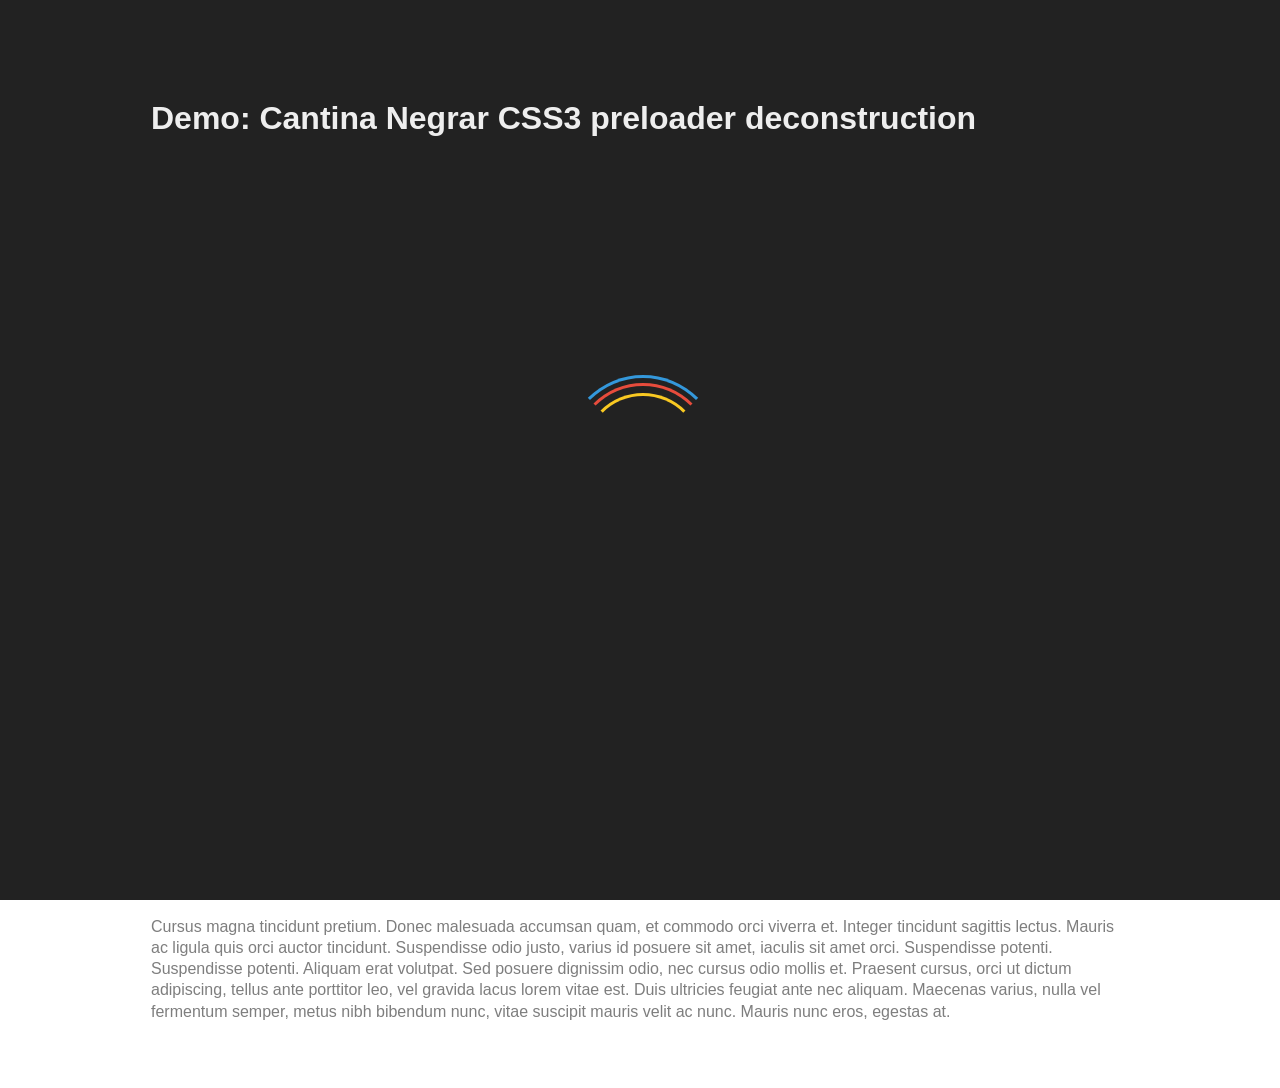
<file: Page Loader 2/index.html>
<!DOCTYPE html>
 <html class="no-js"> 
<head>
	<meta charset="utf-8">
	<meta http-equiv="X-UA-Compatible" content="IE=edge,chrome=1">
	<title>Demo: Cantina Negrar preloader deconstruction</title>
	<meta name="description" content="Learn how to recreate the preloader from Cantina Negrar. Tutorial for a passionate front-end web developers by Petr Tichy.">
	<meta name="viewport" content="width=device-width, initial-scale=1.0">


	<!-- Place favicon.ico and apple-touch-icon.png in the root directory -->

	<link rel="stylesheet" href="css/normalize.css">
	<link rel="stylesheet" href="css/main.css">
	<style type="text/css">
	.back-link a {
		color: #4ca340;
		text-decoration: none; 
		border-bottom: 1px #4ca340 solid;
	}
	.back-link a:hover,
	.back-link a:focus {
		color: #408536; 
		text-decoration: none;
		border-bottom: 1px #408536 solid;
	}
	h1 {
		height: 100%;
		/* The html and body elements cannot have any padding or margin. */
		margin: 0;
		font-size: 14px;
		font-family: 'Open Sans', sans-serif;
		font-size: 32px;
		margin-bottom: 3px;
	}
	.entry-header {
		text-align: left;
		margin: 0 auto 50px auto;
		width: 80%;
        max-width: 978px;
		position: relative;
		z-index: 10001;
	}
	#demo-content {
		padding-top: 100px;
	}
	</style>
</head>
<body class="demo">

	<!-- Demo content -->
	<div id="demo-content">

		<header class="entry-header">

			<!--YOU CAN ADD CONTENTS HERE-->

			<h1 class="entry-title">Demo: Cantina Negrar CSS3 preloader deconstruction</h1>
		</header>

		<div id="loader-wrapper">
			<div id="loader"></div>

			<div class="loader-section section-left"></div>
			<div class="loader-section section-right"></div>

		</div>

		<div id="content">
			<h2>This is our page title</h2>

			<p>Lorem ipsum dolor sit amet, consectetur adipiscing elit. Nullam in dui mauris. Vivamus hendrerit arcu sed erat molestie vehicula. Sed auctor neque eu tellus rhoncus ut eleifend nibh porttitor. Ut in nulla enim. Phasellus molestie magna non est bibendum non venenatis nisl tempor. Suspendisse dictum feugiat nisl ut dapibus. Mauris iaculis porttitor posuere. Praesent id metus massa, ut blandit odio. Proin quis tortor orci. Etiam at risus et justo dignissim congue. Donec congue lacinia dui, a porttitor lectus condimentum laoreet. Nunc eu ullamcorper orci. Quisque eget odio ac lectus vestibulum faucibus eget in metus. In pellentesque faucibus vestibulum. Nulla at nulla justo, eget luctus tortor. Nulla facilisi. Duis aliquet egestas purus in blandit. Curabitur vulputate, ligula lacinia scelerisque tempor, lacus lacus ornare ante, ac egestas est urna sit amet arcu. Class aptent taciti sociosqu ad litora torquent per conubia nostra, per inceptos himenaeos. Sed.</p>

			<p>Molestie augue sit amet leo consequat posuere. Vestibulum ante ipsum primis in faucibus orci luctus et ultrices posuere cubilia Curae; Proin vel ante a orci tempus eleifend ut et magna. Lorem ipsum dolor sit amet, consectetur adipiscing elit. Vivamus luctus urna sed urna ultricies ac tempor dui sagittis. In condimentum facilisis porta. Sed nec diam eu diam mattis viverra. Nulla.</p>

			<p>Fringilla, orci ac euismod semper, magna diam porttitor mauris, quis sollicitudin sapien justo in libero. Vestibulum mollis mauris enim. Morbi euismod magna ac lorem rutrum elementum. Donec viverra auctor lobortis. Pellentesque eu est a nulla placerat dignissim. Morbi a enim in magna semper bibendum. Etiam scelerisque, nunc ac egestas consequat, odio nibh euismod nulla, eget auctor orci nibh vel nisi. Aliquam erat volutpat. Mauris vel neque sit amet nunc gravida congue sed sit amet purus. Quisque lacus quam, egestas ac tincidunt a, lacinia vel velit. Aenean facilisis nulla vitae urna tincidunt congue sed ut dui. Morbi malesuada nulla nec purus convallis consequat. Vivamus id mollis quam. Morbi ac commodo nulla. In condimentum orci id nisl volutpat bibendum. Quisque commodo hendrerit lorem quis egestas. Maecenas quis tortor arcu. Vivamus rutrum nunc non neque consectetur quis placerat neque lobortis. Nam vestibulum, arcu sodales feugiat consectetur, nisl orci bibendum elit, eu euismod magna sapien ut nibh. Donec semper quam scelerisque tortor dictum gravida. In hac habitasse platea dictumst. Nam pulvinar, odio sed rhoncus suscipit, sem diam ultrices mauris, eu.</p>

			<p>Consequat purus metus eu velit. Proin metus odio, aliquam eget molestie nec, gravida ut sapien. Phasellus quis est sed turpis sollicitudin venenatis sed eu odio. Praesent eget neque eu eros interdum malesuada non vel leo. Sed fringilla porta ligula egestas tincidunt. Nullam risus magna, ornare vitae varius eget, scelerisque a libero. Morbi eu porttitor ipsum. Nullam lorem nisi, posuere quis volutpat eget, luctus nec massa. Pellentesque aliquam lacinia tellus sit amet bibendum. Ut posuere justo in enim pretium scelerisque. Etiam ornare vehicula euismod. Vestibulum at risus augue. Sed non semper dolor. Sed fringilla consequat velit a porta. Pellentesque sed lectus pharetra ipsum ultricies commodo non sit amet velit. Suspendisse volutpat lobortis ipsum, in scelerisque nisi iaculis a. Duis pulvinar lacinia commodo. Integer in lorem id nibh luctus aliquam. Sed elementum, est ac sagittis porttitor, neque metus ultricies ante, in accumsan massa nisl non metus. Vivamus sagittis quam a lacus dictum tempor. Nullam in semper ipsum. Cras a est id massa malesuada tincidunt. Etiam a urna tellus. Ut rutrum vehicula dui, eu.</p>

			<p>Cursus magna tincidunt pretium. Donec malesuada accumsan quam, et commodo orci viverra et. Integer tincidunt sagittis lectus. Mauris ac ligula quis orci auctor tincidunt. Suspendisse odio justo, varius id posuere sit amet, iaculis sit amet orci. Suspendisse potenti. Suspendisse potenti. Aliquam erat volutpat. Sed posuere dignissim odio, nec cursus odio mollis et. Praesent cursus, orci ut dictum adipiscing, tellus ante porttitor leo, vel gravida lacus lorem vitae est. Duis ultricies feugiat ante nec aliquam. Maecenas varius, nulla vel fermentum semper, metus nibh bibendum nunc, vitae suscipit mauris velit ac nunc. Mauris nunc eros, egestas at.</p>
		</div>

	</div>
	<!-- /Demo content -->

	<script src="//ajax.googleapis.com/ajax/libs/jquery/1.9.1/jquery.min.js"></script>
	<script>window.jQuery || document.write('<script src="js/vendor/jquery-1.9.1.min.js"><\/script>')</script>
	<script src="js/main.js"></script>
	<script src="js/vendor/modernizr-2.6.2.min.js"></script>


</body>
</html>
</file>
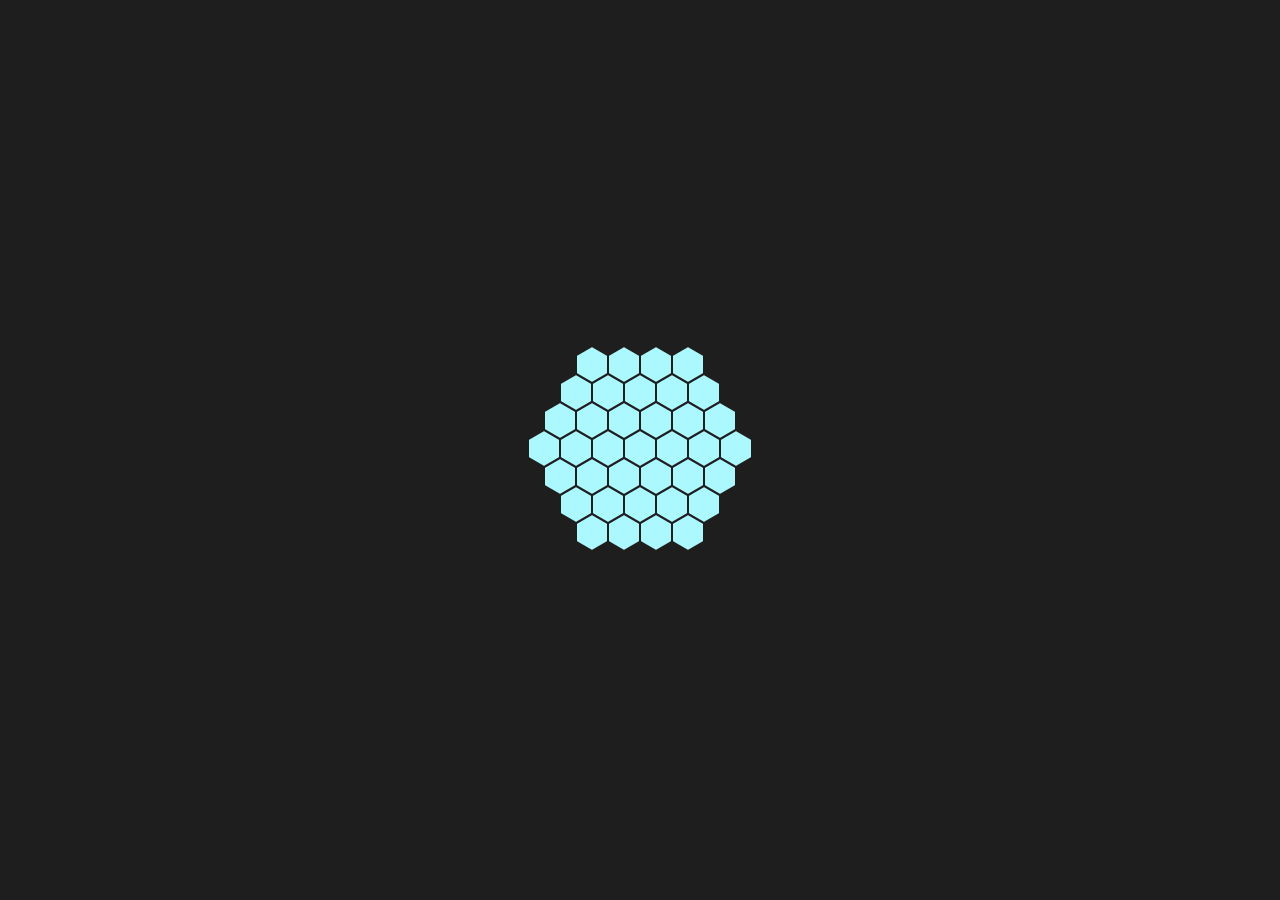
<file: Page Loader 8/index.html>
<!DOCTYPE html>
<html lang="en" dir="ltr">

<head>
  <meta charset="UTF-8">
  <title> Loading Animation </title>
  <link rel="stylesheet" href="style.css">
</head>

<body onload="myFunction()" style="margin:0;">

  <div id="socket">
    <div class="gel center-gel">
      <div class="hex-brick h1"></div>
      <div class="hex-brick h2"></div>
      <div class="hex-brick h3"></div>
    </div>
    <div class="gel c1 r1">
      <div class="hex-brick h1"></div>
      <div class="hex-brick h2"></div>
      <div class="hex-brick h3"></div>
    </div>
    <div class="gel c2 r1">
      <div class="hex-brick h1"></div>
      <div class="hex-brick h2"></div>
      <div class="hex-brick h3"></div>
    </div>
    <div class="gel c3 r1">
      <div class="hex-brick h1"></div>
      <div class="hex-brick h2"></div>
      <div class="hex-brick h3"></div>
    </div>
    <div class="gel c4 r1">
      <div class="hex-brick h1"></div>
      <div class="hex-brick h2"></div>
      <div class="hex-brick h3"></div>
    </div>
    <div class="gel c5 r1">
      <div class="hex-brick h1"></div>
      <div class="hex-brick h2"></div>
      <div class="hex-brick h3"></div>
    </div>
    <div class="gel c6 r1">
      <div class="hex-brick h1"></div>
      <div class="hex-brick h2"></div>
      <div class="hex-brick h3"></div>
    </div>

    <div class="gel c7 r2">
      <div class="hex-brick h1"></div>
      <div class="hex-brick h2"></div>
      <div class="hex-brick h3"></div>
    </div>

    <div class="gel c8 r2">
      <div class="hex-brick h1"></div>
      <div class="hex-brick h2"></div>
      <div class="hex-brick h3"></div>
    </div>
    <div class="gel c9 r2">
      <div class="hex-brick h1"></div>
      <div class="hex-brick h2"></div>
      <div class="hex-brick h3"></div>
    </div>
    <div class="gel c10 r2">
      <div class="hex-brick h1"></div>
      <div class="hex-brick h2"></div>
      <div class="hex-brick h3"></div>
    </div>
    <div class="gel c11 r2">
      <div class="hex-brick h1"></div>
      <div class="hex-brick h2"></div>
      <div class="hex-brick h3"></div>
    </div>
    <div class="gel c12 r2">
      <div class="hex-brick h1"></div>
      <div class="hex-brick h2"></div>
      <div class="hex-brick h3"></div>
    </div>
    <div class="gel c13 r2">
      <div class="hex-brick h1"></div>
      <div class="hex-brick h2"></div>
      <div class="hex-brick h3"></div>
    </div>
    <div class="gel c14 r2">
      <div class="hex-brick h1"></div>
      <div class="hex-brick h2"></div>
      <div class="hex-brick h3"></div>
    </div>
    <div class="gel c15 r2">
      <div class="hex-brick h1"></div>
      <div class="hex-brick h2"></div>
      <div class="hex-brick h3"></div>
    </div>
    <div class="gel c16 r2">
      <div class="hex-brick h1"></div>
      <div class="hex-brick h2"></div>
      <div class="hex-brick h3"></div>
    </div>
    <div class="gel c17 r2">
      <div class="hex-brick h1"></div>
      <div class="hex-brick h2"></div>
      <div class="hex-brick h3"></div>
    </div>
    <div class="gel c18 r2">
      <div class="hex-brick h1"></div>
      <div class="hex-brick h2"></div>
      <div class="hex-brick h3"></div>
    </div>
    <div class="gel c19 r3">
      <div class="hex-brick h1"></div>
      <div class="hex-brick h2"></div>
      <div class="hex-brick h3"></div>
    </div>
    <div class="gel c20 r3">
      <div class="hex-brick h1"></div>
      <div class="hex-brick h2"></div>
      <div class="hex-brick h3"></div>
    </div>
    <div class="gel c21 r3">
      <div class="hex-brick h1"></div>
      <div class="hex-brick h2"></div>
      <div class="hex-brick h3"></div>
    </div>
    <div class="gel c22 r3">
      <div class="hex-brick h1"></div>
      <div class="hex-brick h2"></div>
      <div class="hex-brick h3"></div>
    </div>
    <div class="gel c23 r3">
      <div class="hex-brick h1"></div>
      <div class="hex-brick h2"></div>
      <div class="hex-brick h3"></div>
    </div>
    <div class="gel c24 r3">
      <div class="hex-brick h1"></div>
      <div class="hex-brick h2"></div>
      <div class="hex-brick h3"></div>
    </div>
    <div class="gel c25 r3">
      <div class="hex-brick h1"></div>
      <div class="hex-brick h2"></div>
      <div class="hex-brick h3"></div>
    </div>
    <div class="gel c26 r3">
      <div class="hex-brick h1"></div>
      <div class="hex-brick h2"></div>
      <div class="hex-brick h3"></div>
    </div>
    <div class="gel c28 r3">
      <div class="hex-brick h1"></div>
      <div class="hex-brick h2"></div>
      <div class="hex-brick h3"></div>
    </div>
    <div class="gel c29 r3">
      <div class="hex-brick h1"></div>
      <div class="hex-brick h2"></div>
      <div class="hex-brick h3"></div>
    </div>
    <div class="gel c30 r3">
      <div class="hex-brick h1"></div>
      <div class="hex-brick h2"></div>
      <div class="hex-brick h3"></div>
    </div>
    <div class="gel c31 r3">
      <div class="hex-brick h1"></div>
      <div class="hex-brick h2"></div>
      <div class="hex-brick h3"></div>
    </div>
    <div class="gel c32 r3">
      <div class="hex-brick h1"></div>
      <div class="hex-brick h2"></div>
      <div class="hex-brick h3"></div>
    </div>
    <div class="gel c33 r3">
      <div class="hex-brick h1"></div>
      <div class="hex-brick h2"></div>
      <div class="hex-brick h3"></div>
    </div>
    <div class="gel c34 r3">
      <div class="hex-brick h1"></div>
      <div class="hex-brick h2"></div>
      <div class="hex-brick h3"></div>
    </div>
    <div class="gel c35 r3">
      <div class="hex-brick h1"></div>
      <div class="hex-brick h2"></div>
      <div class="hex-brick h3"></div>
    </div>
    <div class="gel c36 r3">
      <div class="hex-brick h1"></div>
      <div class="hex-brick h2"></div>
      <div class="hex-brick h3"></div>
    </div>
    <div class="gel c37 r3">
      <div class="hex-brick h1"></div>
      <div class="hex-brick h2"></div>
      <div class="hex-brick h3"></div>
    </div>

  </div>


  <div style="display:none;" id="myDiv">
    <h2>Tada!</h2>
    <p>Some text in my newly loaded page..</p>
  </div>



  <script src="scripts.js"></script>
</body>

</html>
</file>
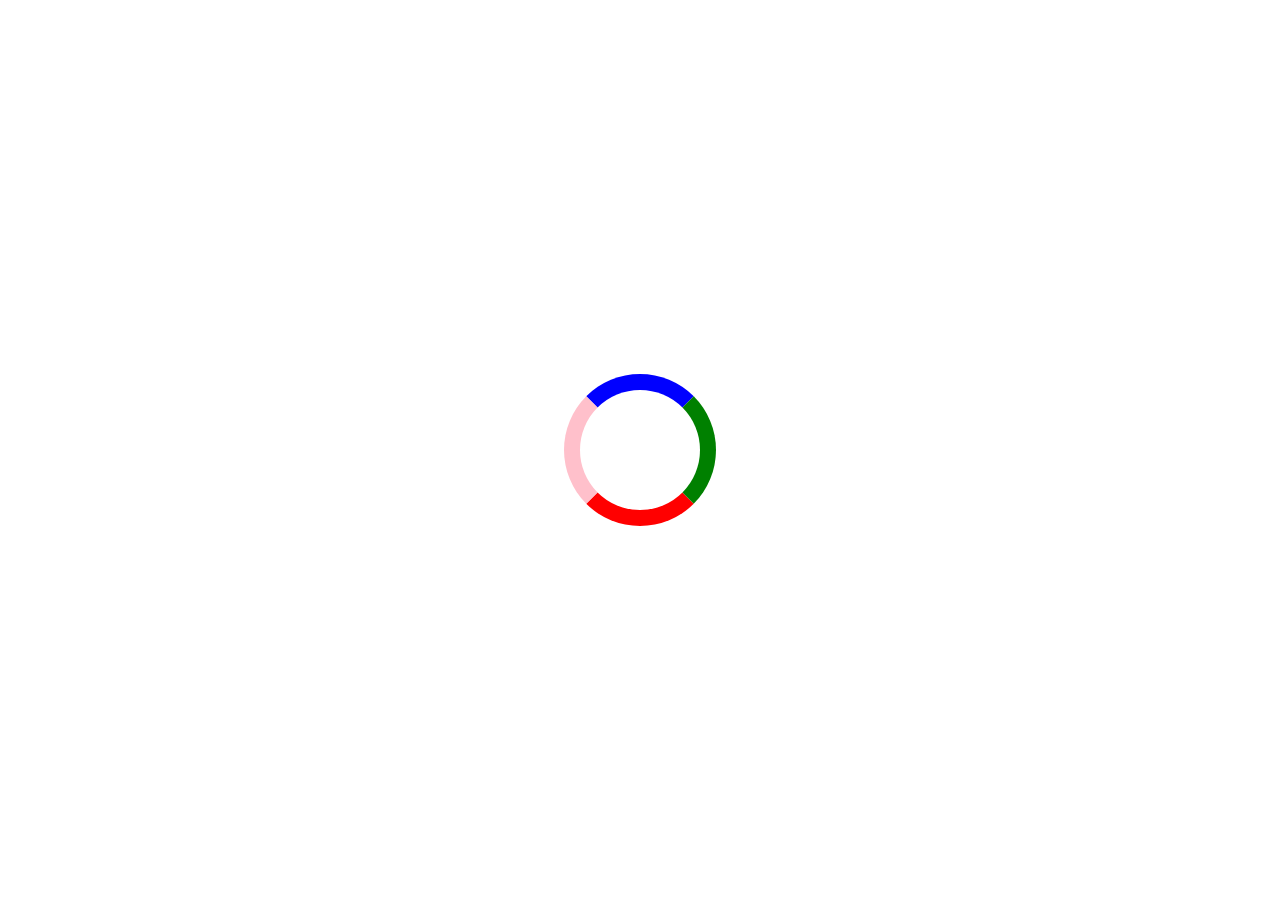
<file: Page Loader 1/Page Loader.html>
<!DOCTYPE html>
<html>
<head>
    <meta name="viewport" content="width=device-width, initial-scale=1">
    <title>Just Another HTML, CSS, & JS</title>
    <!-- This page will show a loader before page content -->
    <link rel="stylesheet" href="loader.css">
</head>
<body onload="myFunction()" style="margin:0;">

    <div id="loader"></div>

    <div style="display:none;" id="myDiv" class="animate-bottom">
        <h2>Tada!</h2>
        <p>Some text in my newly loaded page..</p>
    </div>

    <script src="loader.js"></script>

</body>
</html>
</file>
<file: Page Loader 2/css/main.css>
/* 
 _____   _           _         _                        _                  
|_   _| | |         | |       | |                      | |                 
  | |   | |__   __ _| |_ ___  | |_ ___  _ __ ___   __ _| |_ ___   ___  ___ 
  | |   | '_ \ / _` | __/ _ \ | __/ _ \| '_ ` _ \ / _` | __/ _ \ / _ \/ __|
 _| |_  | | | | (_| | ||  __/ | || (_) | | | | | | (_| | || (_) |  __/\__ \
 \___/  |_| |_|\__,_|\__\___|  \__\___/|_| |_| |_|\__,_|\__\___/ \___||___/

Oh nice, welcome to the stylesheet of dreams. 
It has it all. Classes, ID's, comments...the whole lot:)
Enjoy responsibly!
@ihatetomatoes

*/

/* ==========================================================================
   Chrome Frame prompt
   ========================================================================== */

.chromeframe {
    margin: 0.2em 0;
    background: #ccc;
    color: #000;
    padding: 0.2em 0;
}

/* ==========================================================================
   Author's custom styles
   ========================================================================== */
p {
    line-height: 1.33em;
    color: #7E7E7E;
}
h1 {
    color: #EEEEEE;
}

#loader-wrapper {
    position: fixed;
    top: 0;
    left: 0;
    width: 100%;
    height: 100%;
    z-index: 1000;
}
#loader {
    display: block;
    position: relative;
    left: 50%;
    top: 50%;
    width: 150px;
    height: 150px;
    margin: -75px 0 0 -75px;
    border-radius: 50%;
    border: 3px solid transparent;
    border-top-color: #3498db;

    -webkit-animation: spin 2s linear infinite; /* Chrome, Opera 15+, Safari 5+ */
    animation: spin 2s linear infinite; /* Chrome, Firefox 16+, IE 10+, Opera */

    z-index: 1001;
}

    #loader:before {
        content: "";
        position: absolute;
        top: 5px;
        left: 5px;
        right: 5px;
        bottom: 5px;
        border-radius: 50%;
        border: 3px solid transparent;
        border-top-color: #e74c3c;

        -webkit-animation: spin 3s linear infinite; /* Chrome, Opera 15+, Safari 5+ */
        animation: spin 3s linear infinite; /* Chrome, Firefox 16+, IE 10+, Opera */
    }

    #loader:after {
        content: "";
        position: absolute;
        top: 15px;
        left: 15px;
        right: 15px;
        bottom: 15px;
        border-radius: 50%;
        border: 3px solid transparent;
        border-top-color: #f9c922;

        -webkit-animation: spin 1.5s linear infinite; /* Chrome, Opera 15+, Safari 5+ */
          animation: spin 1.5s linear infinite; /* Chrome, Firefox 16+, IE 10+, Opera */
    }

    @-webkit-keyframes spin {
        0%   { 
            -webkit-transform: rotate(0deg);  /* Chrome, Opera 15+, Safari 3.1+ */
            -ms-transform: rotate(0deg);  /* IE 9 */
            transform: rotate(0deg);  /* Firefox 16+, IE 10+, Opera */
        }
        100% {
            -webkit-transform: rotate(360deg);  /* Chrome, Opera 15+, Safari 3.1+ */
            -ms-transform: rotate(360deg);  /* IE 9 */
            transform: rotate(360deg);  /* Firefox 16+, IE 10+, Opera */
        }
    }
    @keyframes spin {
        0%   { 
            -webkit-transform: rotate(0deg);  /* Chrome, Opera 15+, Safari 3.1+ */
            -ms-transform: rotate(0deg);  /* IE 9 */
            transform: rotate(0deg);  /* Firefox 16+, IE 10+, Opera */
        }
        100% {
            -webkit-transform: rotate(360deg);  /* Chrome, Opera 15+, Safari 3.1+ */
            -ms-transform: rotate(360deg);  /* IE 9 */
            transform: rotate(360deg);  /* Firefox 16+, IE 10+, Opera */
        }
    }

    #loader-wrapper .loader-section {
        position: fixed;
        top: 0;
        width: 51%;
        height: 100%;
        background: #222222;
        z-index: 1000;
        -webkit-transform: translateX(0);  /* Chrome, Opera 15+, Safari 3.1+ */
        -ms-transform: translateX(0);  /* IE 9 */
        transform: translateX(0);  /* Firefox 16+, IE 10+, Opera */
    }

    #loader-wrapper .loader-section.section-left {
        left: 0;
    }

    #loader-wrapper .loader-section.section-right {
        right: 0;
    }

    /* Loaded */
    .loaded #loader-wrapper .loader-section.section-left {
        -webkit-transform: translateX(-100%);  /* Chrome, Opera 15+, Safari 3.1+ */
            -ms-transform: translateX(-100%);  /* IE 9 */
                transform: translateX(-100%);  /* Firefox 16+, IE 10+, Opera */

        -webkit-transition: all 0.7s 0.3s cubic-bezier(0.645, 0.045, 0.355, 1.000);  
                transition: all 0.7s 0.3s cubic-bezier(0.645, 0.045, 0.355, 1.000);
    }

    .loaded #loader-wrapper .loader-section.section-right {
        -webkit-transform: translateX(100%);  /* Chrome, Opera 15+, Safari 3.1+ */
            -ms-transform: translateX(100%);  /* IE 9 */
                transform: translateX(100%);  /* Firefox 16+, IE 10+, Opera */

-webkit-transition: all 0.7s 0.3s cubic-bezier(0.645, 0.045, 0.355, 1.000);  
        transition: all 0.7s 0.3s cubic-bezier(0.645, 0.045, 0.355, 1.000);
    }
    
    .loaded #loader {
        opacity: 0;
        -webkit-transition: all 0.3s ease-out;  
                transition: all 0.3s ease-out;
    }
    .loaded #loader-wrapper {
        visibility: hidden;

        -webkit-transform: translateY(-100%);  /* Chrome, Opera 15+, Safari 3.1+ */
            -ms-transform: translateY(-100%);  /* IE 9 */
                transform: translateY(-100%);  /* Firefox 16+, IE 10+, Opera */

        -webkit-transition: all 0.3s 1s ease-out;  
                transition: all 0.3s 1s ease-out;
    }
    
    /* JavaScript Turned Off */
    .no-js #loader-wrapper {
        display: none;
    }
    .no-js h1 {
        color: #222222;
    }

    #content {
        margin: 0 auto;
        padding-bottom: 50px;
        width: 80%;
        max-width: 978px;
    }  






/* ==========================================================================
   Helper classes
   ========================================================================== */

/*
 * Image replacement
 */

.ir {
    background-color: transparent;
    border: 0;
    overflow: hidden;
    /* IE 6/7 fallback */
    *text-indent: -9999px;
}

.ir:before {
    content: "";
    display: block;
    width: 0;
    height: 150%;
}

/*
 * Hide from both screenreaders and browsers: h5bp.com/u
 */

.hidden {
    display: none !important;
    visibility: hidden;
}

/*
 * Hide only visually, but have it available for screenreaders: h5bp.com/v
 */

.visuallyhidden {
    border: 0;
    clip: rect(0 0 0 0);
    height: 1px;
    margin: -1px;
    overflow: hidden;
    padding: 0;
    position: absolute;
    width: 1px;
}

/*
 * Extends the .visuallyhidden class to allow the element to be focusable
 * when navigated to via the keyboard: h5bp.com/p
 */

.visuallyhidden.focusable:active,
.visuallyhidden.focusable:focus {
    clip: auto;
    height: auto;
    margin: 0;
    overflow: visible;
    position: static;
    width: auto;
}

/*
 * Hide visually and from screenreaders, but maintain layout
 */

.invisible {
    visibility: hidden;
}

/*
 * Clearfix: contain floats
 *
 * For modern browsers
 * 1. The space content is one way to avoid an Opera bug when the
 *    `contenteditable` attribute is included anywhere else in the document.
 *    Otherwise it causes space to appear at the top and bottom of elements
 *    that receive the `clearfix` class.
 * 2. The use of `table` rather than `block` is only necessary if using
 *    `:before` to contain the top-margins of child elements.
 */

.clearfix:before,
.clearfix:after {
    content: " "; /* 1 */
    display: table; /* 2 */
}

.clearfix:after {
    clear: both;
}

/*
 * For IE 6/7 only
 * Include this rule to trigger hasLayout and contain floats.
 */

.clearfix {
    *zoom: 1;
}

/* ==========================================================================
   EXAMPLE Media Queries for Responsive Design.
   These examples override the primary ('mobile first') styles.
   Modify as content requires.
   ========================================================================== */

@media only screen and (min-width: 35em) {
    /* Style adjustments for viewports that meet the condition */
}

@media print,
       (-o-min-device-pixel-ratio: 5/4),
       (-webkit-min-device-pixel-ratio: 1.25),
       (min-resolution: 120dpi) {
    /* Style adjustments for high resolution devices */
}

/* ==========================================================================
   Print styles.
   Inlined to avoid required HTTP connection: h5bp.com/r
   ========================================================================== */

@media print {
    * {
        background: transparent !important;
        color: #000 !important; /* Black prints faster: h5bp.com/s */
        box-shadow: none !important;
        text-shadow: none !important;
    }

    a,
    a:visited {
        text-decoration: underline;
    }

    a[href]:after {
        content: " (" attr(href) ")";
    }

    abbr[title]:after {
        content: " (" attr(title) ")";
    }

    /*
     * Don't show links for images, or javascript/internal links
     */

    .ir a:after,
    a[href^="javascript:"]:after,
    a[href^="#"]:after {
        content: "";
    }

    pre,
    blockquote {
        border: 1px solid #999;
        page-break-inside: avoid;
    }

    thead {
        display: table-header-group; /* h5bp.com/t */
    }

    tr,
    img {
        page-break-inside: avoid;
    }

    img {
        max-width: 100% !important;
    }

    @page {
        margin: 0.5cm;
    }

    p,
    h2,
    h3 {
        orphans: 3;
        widows: 3;
    }

    h2,
    h3 {
        page-break-after: avoid;
    }
}

/* 
	Ok so you have made it this far, that means you are very keen to on my code. 
	Anyway I don't really mind it. This is a great way to learn so you actually doing the right thing:)
	Follow me @ihatetomatoes
*/
</file>
<file: Page Loader 8/style.css>
body {
  background: #1e1e1e;
  color: #ABF8FF;
}

#socket {
  width: 200px;
  height: 200px;
  position: absolute;
  left: 50%;
  margin-left: -100px;
  top: 50%;
  margin-top: -100px;
}

.hex-brick {
  background: #ABF8FF;
  width: 30px;
  height: 17px;
  position: absolute;
  top: 5px;
  animation-name: fade;
  animation-duration: 2s;
  animation-iteration-count: infinite;
  -webkit-animation-name: fade;
  -webkit-animation-duration: 2s;
  -webkit-animation-iteration-count: infinite;
}

.h2 {
  transform: rotate(60deg);
  -webkit-transform: rotate(60deg);
}

.h3 {
  transform: rotate(-60deg);
  -webkit-transform: rotate(-60deg);
}

.gel {
  height: 30px;
  width: 30px;
  transition: all .3s;
  -webkit-transition: all .3s;
  position: absolute;
  top: 50%;
  left: 50%;
}

.center-gel {
  margin-left: -15px;
  margin-top: -15px;

  animation-name: pulse;
  animation-duration: 2s;
  animation-iteration-count: infinite;
  -webkit-animation-name: pulse;
  -webkit-animation-duration: 2s;
  -webkit-animation-iteration-count: infinite;
}

.c1 {
  margin-left: -47px;
  margin-top: -15px;
}

.c2 {
  margin-left: -31px;
  margin-top: -43px;
}

.c3 {
  margin-left: 1px;
  margin-top: -43px;
}

.c4 {
  margin-left: 17px;
  margin-top: -15px;
}

.c5 {
  margin-left: -31px;
  margin-top: 13px;
}

.c6 {
  margin-left: 1px;
  margin-top: 13px;
}

.c7 {
  margin-left: -63px;
  margin-top: -43px;
}

.c8 {
  margin-left: 33px;
  margin-top: -43px;
}

.c9 {
  margin-left: -15px;
  margin-top: 41px;
}

.c10 {
  margin-left: -63px;
  margin-top: 13px;
}

.c11 {
  margin-left: 33px;
  margin-top: 13px;
}

.c12 {
  margin-left: -15px;
  margin-top: -71px;
}

.c13 {
  margin-left: -47px;
  margin-top: -71px;
}

.c14 {
  margin-left: 17px;
  margin-top: -71px;
}

.c15 {
  margin-left: -47px;
  margin-top: 41px;
}

.c16 {
  margin-left: 17px;
  margin-top: 41px;
}

.c17 {
  margin-left: -79px;
  margin-top: -15px;
}

.c18 {
  margin-left: 49px;
  margin-top: -15px;
}

.c19 {
  margin-left: -63px;
  margin-top: -99px;
}

.c20 {
  margin-left: 33px;
  margin-top: -99px;
}

.c21 {
  margin-left: 1px;
  margin-top: -99px;
}

.c22 {
  margin-left: -31px;
  margin-top: -99px;
}

.c23 {
  margin-left: -63px;
  margin-top: 69px;
}

.c24 {
  margin-left: 33px;
  margin-top: 69px;
}

.c25 {
  margin-left: 1px;
  margin-top: 69px;
}

.c26 {
  margin-left: -31px;
  margin-top: 69px;
}

.c27 {
  margin-left: -79px;
  margin-top: -15px;
}

.c28 {
  margin-left: -95px;
  margin-top: -43px;
}

.c29 {
  margin-left: -95px;
  margin-top: 13px;
}

.c30 {
  margin-left: 49px;
  margin-top: 41px;
}

.c31 {
  margin-left: -79px;
  margin-top: -71px;
}

.c32 {
  margin-left: -111px;
  margin-top: -15px;
}

.c33 {
  margin-left: 65px;
  margin-top: -43px;
}

.c34 {
  margin-left: 65px;
  margin-top: 13px;
}

.c35 {
  margin-left: -79px;
  margin-top: 41px;
}

.c36 {
  margin-left: 49px;
  margin-top: -71px;
}

.c37 {
  margin-left: 81px;
  margin-top: -15px;
}

.r1 {
  animation-name: pulse;
  animation-duration: 2s;
  animation-iteration-count: infinite;
  animation-delay: .2s;
  -webkit-animation-name: pulse;
  -webkit-animation-duration: 2s;
  -webkit-animation-iteration-count: infinite;
  -webkit-animation-delay: .2s;
}

.r2 {
  animation-name: pulse;
  animation-duration: 2s;
  animation-iteration-count: infinite;
  animation-delay: .4s;
  -webkit-animation-name: pulse;
  -webkit-animation-duration: 2s;
  -webkit-animation-iteration-count: infinite;
  -webkit-animation-delay: .4s;
}

.r3 {
  animation-name: pulse;
  animation-duration: 2s;
  animation-iteration-count: infinite;
  animation-delay: .6s;
  -webkit-animation-name: pulse;
  -webkit-animation-duration: 2s;
  -webkit-animation-iteration-count: infinite;
  -webkit-animation-delay: .6s;
}

.r1>.hex-brick {
  animation-name: fade;
  animation-duration: 2s;
  animation-iteration-count: infinite;
  animation-delay: .2s;
  -webkit-animation-name: fade;
  -webkit-animation-duration: 2s;
  -webkit-animation-iteration-count: infinite;
  -webkit-animation-delay: .2s;
}

.r2>.hex-brick {
  animation-name: fade;
  animation-duration: 2s;
  animation-iteration-count: infinite;
  animation-delay: .4s;
  -webkit-animation-name: fade;
  -webkit-animation-duration: 2s;
  -webkit-animation-iteration-count: infinite;
  -webkit-animation-delay: .4s;
}

.r3>.hex-brick {
  animation-name: fade;
  animation-duration: 2s;
  animation-iteration-count: infinite;
  animation-delay: .6s;
  -webkit-animation-name: fade;
  -webkit-animation-duration: 2s;
  -webkit-animation-iteration-count: infinite;
  -webkit-animation-delay: .6s;
}


@keyframes pulse {
  0% {
    -webkit-transform: scale(1);
    transform: scale(1);
  }

  50% {
    -webkit-transform: scale(0.01);
    transform: scale(0.01);
  }

  100% {
    -webkit-transform: scale(1);
    transform: scale(1);
  }
}

@keyframes fade {
  0% {
    background: #ABF8FF;
  }

  50% {
    background: #90BBBF;
  }

  100% {
    background: #ABF8FF;
  }
}

@-webkit-keyframes pulse {
  0% {
    -webkit-transform: scale(1);
    transform: scale(1);
  }

  50% {
    -webkit-transform: scale(0.01);
    transform: scale(0.01);
  }

  100% {
    -webkit-transform: scale(1);
    transform: scale(1);
  }
}

@-webkit-keyframes fade {
  0% {
    background: #ABF8FF;
  }

  50% {
    background: #389CA6;
  }

  100% {
    background: #ABF8FF;
  }
}
</file>
<file: Page Loader 1/loader.css>
/* Center the loader */
 #loader {
     position: absolute;
     left: 50%;
     top: 50%;
     z-index: 1;
     width: 120px;
     height: 120px;
     margin: -76px 0 0 -76px;
     border: 16px solid #f3f3f3;
     border-radius: 50%;
     border-top: 16px solid blue;
     border-right: 16px solid green;
     border-bottom: 16px solid red;
     border-left: 16px solid pink;
     -webkit-animation: spin 2s linear infinite;
     animation: spin 2s linear infinite;
 }

 @-webkit-keyframes spin {
     0% {
         -webkit-transform: rotate(0deg);
     }

     100% {
         -webkit-transform: rotate(360deg);
     }
 }

 @keyframes spin {
     0% {
         transform: rotate(0deg);
     }

     100% {
         transform: rotate(360deg);
     }
 }

 /* Add animation to "page content" */
 .animate-bottom {
     position: relative;
     -webkit-animation-name: animatebottom;
     -webkit-animation-duration: 1s;
     animation-name: animatebottom;
     animation-duration: 1s
 }

 @-webkit-keyframes animatebottom {
     from {
         bottom: -100px;
         opacity: 0
     }

     to {
         bottom: 0px;
         opacity: 1
     }
 }

 @keyframes animatebottom {
     from {
         bottom: -100px;
         opacity: 0
     }

     to {
         bottom: 0;
         opacity: 1
     }
 }

 #myDiv {
     display: none;
     text-align: center;
 }
</file>
